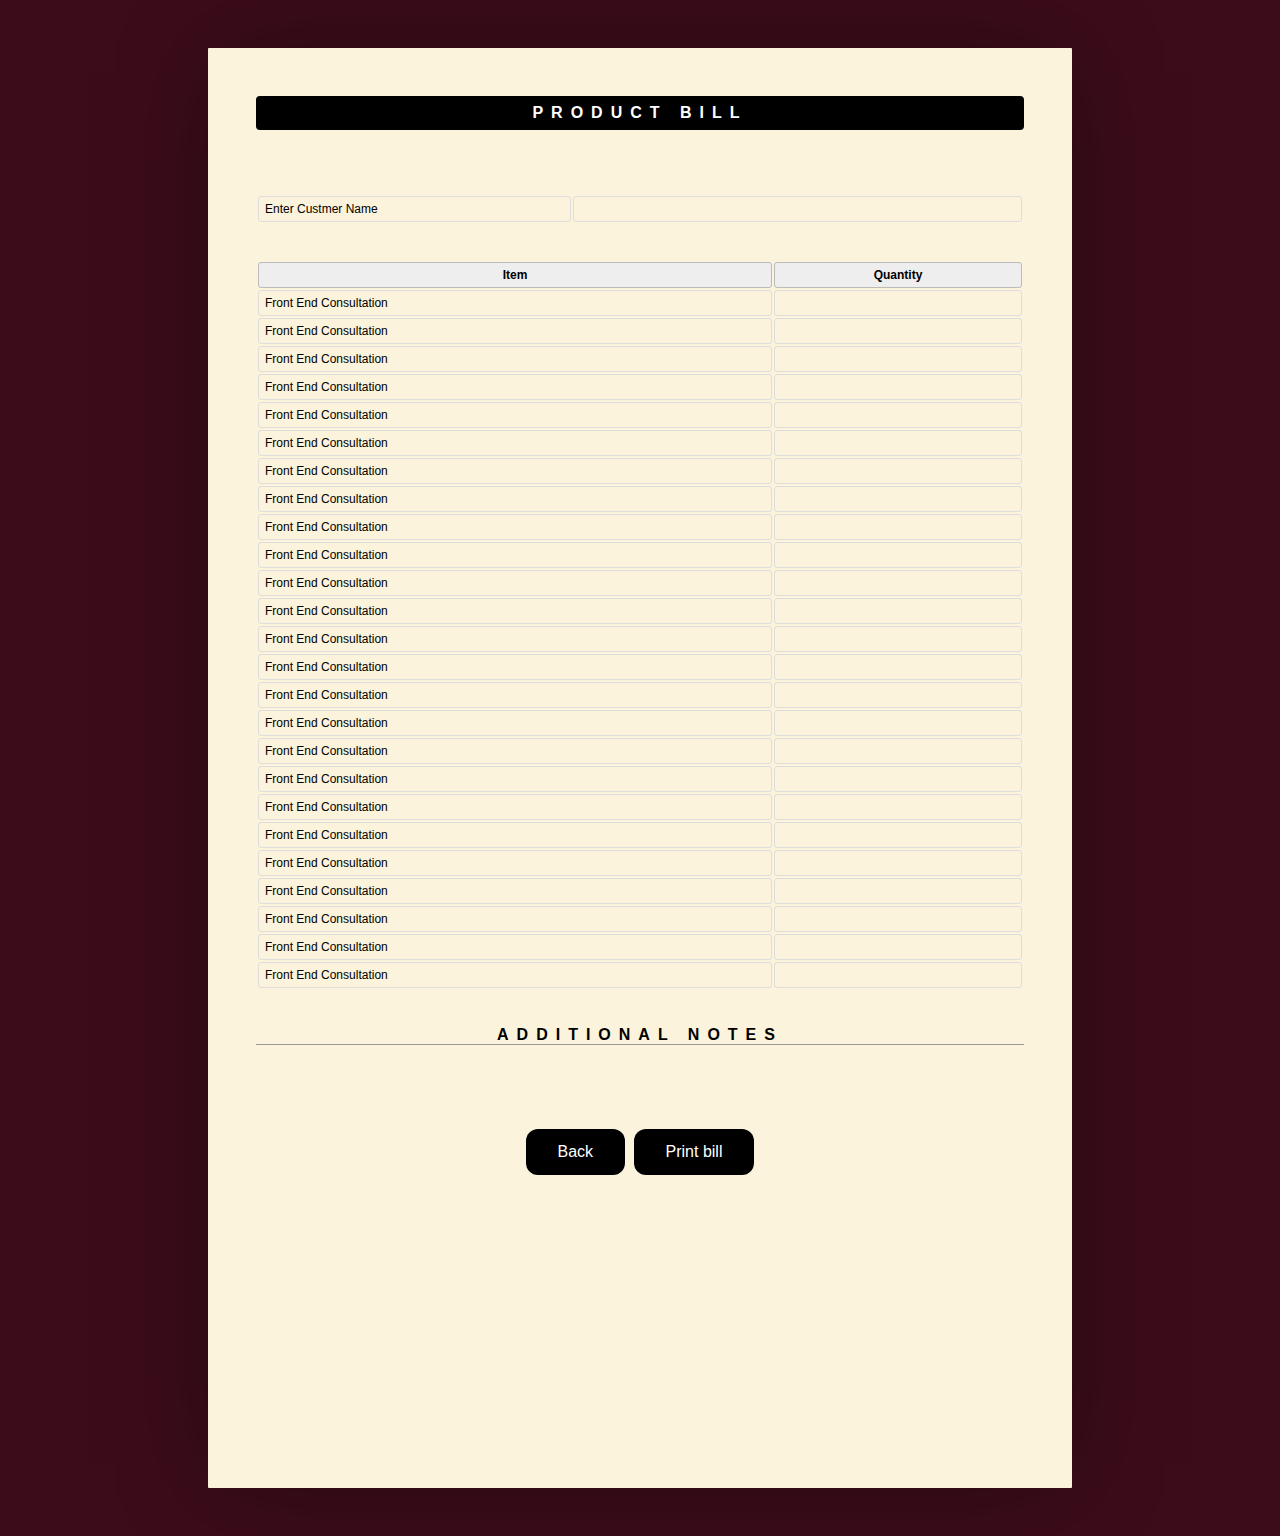
<file: templates/bill.html>
<html>

	<head>
		<meta charset="utf-8">
		<title>Limra Caterers</title>
		<link rel="license" href="https://www.opensource.org/licenses/mit-license/">
		<script src="https://ajax.googleapis.com/ajax/libs/jquery/3.5.1/jquery.min.js"></script>
      <link rel="icon" href="static/images/logo1.png">
    <style>
      /* reset */
      .button {
        background-color: #4CAF50; /* Green */
        border: none;
        color: white;
        padding: 15px 32px;
        text-align: center;
        text-decoration: none;
        display: inline-block;
        font-size: 16px;
        margin: 4px 2px;
        cursor: pointer;
        border-radius: 12px;
      }
      .button5 {background-color: black;} /* Black */
*
{
	border: 0;
	box-sizing: content-box;
	color: inherit;
	font-family: inherit;
	font-size: inherit;
	font-style: inherit;
	font-weight: inherit;
	line-height: inherit;
	list-style: none;
	margin: 0;
	padding: 0;
	text-decoration: none;
	vertical-align: top;
}

/* content editable */

*[contenteditable] { border-radius: 0.25em; min-width: 1em; outline: 0; }

*[contenteditable] { cursor: pointer; }

*[contenteditable]:hover, *[contenteditable]:focus, td:hover *[contenteditable], td:focus *[contenteditable], img.hover { background: #DEF; box-shadow: 0 0 1em 0.5em #DEF; }

span[contenteditable] { display: inline-block; }

/* heading */

h1 { font: bold 100% sans-serif; letter-spacing: 0.5em; text-align: center; text-transform: uppercase; }

/* table */

table { font-size: 75%; table-layout: fixed; width: 100%; }
table { border-collapse: separate; border-spacing: 2px; }
th, td { border-width: 1px; padding: 0.5em; position: relative; text-align: left; }
th, td { border-radius: 0.25em; border-style: solid; }
th { background: #EEE; border-color: #BBB; }
td { border-color: #DDD; }

/* page */

html { font: 16px/1 'Open Sans', sans-serif; overflow: auto; padding: 0.5in; }
html { background: #3B0C1A; cursor: default; }

body { box-sizing: border-box; height: 15in; margin: 0 auto; overflow: hidden; padding: 0.5in; width: 9in; }
body { background: #FBF3DB; border-radius: 1px; box-shadow: 0 0 1in -0.25in rgba(0, 0, 0, 0.5); }

/* header */

header { margin: 0 0 3em; }
header:after { clear: both; content: ""; display: table; }

header h1 { background: #000; border-radius: 0.25em; color: #FFF; margin: 0 0 1em; padding: 0.5em 0; }
header address { float: left; font-size: 75%; font-style: normal; line-height: 1.25; margin: 0 1em 1em 0; }
header address p { margin: 0 0 0.25em; }
header span, header img { display: block; float: right; }
header span { margin: 0 0 1em 1em; max-height: 25%; max-width: 60%; position: relative; }
header img { max-height: 100%; max-width: 100%; }
header input { cursor: pointer; -ms-filter:"progid:DXImageTransform.Microsoft.Alpha(Opacity=0)"; height: 100%; left: 0; opacity: 0; position: absolute; top: 0; width: 100%; }

/* article */

article, article address, table.meta, table.inventory { margin: 0 0 3em; }
article:after { clear: both; content: ""; display: table; }
article h1 { clip: rect(0 0 0 0); position: absolute; }

article address { float: left; font-size: 125%; font-weight: bold; }

/* table meta & balance */

table.meta, table.balance { float: right; width: 36%; }
table.meta:after, table.balance:after { clear: both; content: ""; display: table; }

/* table meta */

table.meta th { width: 40%; }
table.meta td { width: 60%; }

/* table items */

table.inventory { clear: both; width: 100%; }
table.inventory th { font-weight: bold; text-align: center; }

table.inventory td:nth-child(1) { width: 26%; }
table.inventory td:nth-child(2) { width: 38%; }
table.inventory td:nth-child(3) { text-align: right; width: 12%; }
table.inventory td:nth-child(4) { text-align: right; width: 12%; }
table.inventory td:nth-child(5) { text-align: right; width: 12%; }

/* table balance */

table.balance th, table.balance td { width: 50%; }
table.balance td { text-align: right; }

/* aside */

aside h1 { border: none; border-width: 0 0 1px; margin: 0 0 1em; }
aside h1 { border-color: #999; border-bottom-style: solid; }

/* javascript */

.add, .cut
{
	border-width: 2px;
	display: block;
	font-size: .8rem;
	padding: 0.25em 0.5em;
	float: left;
	text-align: center;
	width: 0.6em;
}

.add, .cut
{
	background: #9AF;
	box-shadow: 0 1px 2px rgba(0,0,0,0.2);
	background-image: -moz-linear-gradient(#00ADEE 5%, #0078A5 100%);
	background-image: -webkit-linear-gradient(#00ADEE 5%, #0078A5 100%);
	border-radius: 0.5em;
	border-color: #0076A3;
	color: #FFF;
	cursor: pointer;
	font-weight: bold;
	text-shadow: 0 -1px 2px rgba(0,0,0,0.333);
}

.add { margin: -2.5em 0 0; }

.add:hover { background: #00ADEE; }

.cut { opacity: 0; position: absolute; top: 0; left: -1.5em; }
.cut { -webkit-transition: opacity 100ms ease-in; }

tr:hover .cut { opacity: 1; }

@media print {
	* { -webkit-print-color-adjust: exact; }
	html { background: none; padding: 0; }
	body { box-shadow: none; margin: 0; }
	span:empty { display: none; }
	.add, .cut { display: none; }
}

@page { margin: 0; }
</style>
	</head>
	<body>
		<header>
			<h1>Product Bill</h1>
		</header>
		<table class="inventory">
		<tbody>
			<tr>
				<td width="500"><p>Enter Custmer Name</p></td>


				<td><span contenteditable id="customer-name"></span></td>

			</tr>
		</tbody>
</table>
			<table class="inventory">
				<thead>
					<tr>
						<th width="500"><p>Item</p></th>


						<th><p>Quantity</p></th>

					</tr>
				</thead>
				<tbody>
					<tr>
						<td width="500"><p class="product-name">Front End Consultation</p></td>


						<td><span contenteditable class="product-qty"></span> </span></td>

					</tr>
				</tbody>
        <tbody>
          <tr>
            <td width="500"><p class="product-name">Front End Consultation</p></td>
  <td><span contenteditable class="product-qty"></span> </td>
          </tr>
        </tbody>
        <tbody>
          <tr>
            <td width="500"><p class="product-name">Front End Consultation</p></td>
  <td><span contenteditable class="product-qty"></span> </td>
          </tr>
        </tbody>
        <tbody>
          <tr>
            <td width="500"><p class="product-name">Front End Consultation</p></td>
  <td><span contenteditable class="product-qty"></span> </td>
          </tr>
        </tbody>
        <tbody>
          <tr>
            <td width="500"><p class="product-name">Front End Consultation</p></td>
  <td><span contenteditable class="product-qty"></span> </td>
          </tr>
        </tbody>
        <tbody>
          <tr>
            <td width="500"><p class="product-name">Front End Consultation</p></td>
  <td><span contenteditable class="product-qty"></span></td>
          </tr>
        </tbody>
        <tbody>
          <tr>
            <td width="500"><p class="product-name">Front End Consultation</p></td>
  <td><span contenteditable class="product-qty"></span></td>
          </tr>
        </tbody>
        <tbody>
          <tr>
            <td width="500"><p class="product-name">Front End Consultation</p></td>
  <td><span contenteditable class="product-qty"></span></td>
          </tr>
        </tbody>
        <tbody>
          <tr>
            <td width="500"><p class="product-name">Front End Consultation</p></td>
  <td><span contenteditable class="product-qty"></span></td>
          </tr>
        </tbody>
        <tbody>
          <tr>
            <td width="500"><p class="product-name">Front End Consultation</p></td>
  <td><span contenteditable class="product-qty"></span></td>
          </tr>
        </tbody>
        <tbody>
          <tr>
            <td width="500"><p class="product-name">Front End Consultation</p></td>
  <td><span contenteditable class="product-qty"></span></td>
          </tr>
        </tbody>
        <tbody>
          <tr>
            <td width="500"><p class="product-name">Front End Consultation</p></td>
  <td><span contenteditable class="product-qty"></span></td>
          </tr>
        </tbody>
        <tbody>
          <tr>
            <td width="500"><p class="product-name">Front End Consultation</p></td>
  <td><span contenteditable class="product-qty"></span></td>
          </tr>
        </tbody>
        <tbody>
          <tr>
            <td width="500"><p class="product-name">Front End Consultation</p></td>
  <td><span contenteditable class="product-qty"></span></td>
          </tr>
        </tbody>
        <tbody>
          <tr>
            <td width="500"><p class="product-name">Front End Consultation</p></td>
  <td><span contenteditable class="product-qty"></span></td>
          </tr>
        </tbody>
        <tbody>
          <tr>
            <td width="500"><p class="product-name">Front End Consultation</p></td>
  <td><span contenteditable class="product-qty"></span></td>
          </tr>
        </tbody><tbody>
          <tr>
            <td width="500"><p class="product-name">Front End Consultation</p></td>
  <td><span contenteditable class="product-qty"></span></td>
          </tr>
        </tbody>
        <tbody>
          <tr>
            <td width="500"><p class="product-name">Front End Consultation</p></td>
  <td><span contenteditable class="product-qty"></span></td>
          </tr>
        </tbody>
        <tbody>
          <tr>
            <td width="500"><p class="product-name">Front End Consultation</p></td>
  <td><span contenteditable class="product-qty"></span></td>
          </tr>
        </tbody>
        <tbody>
          <tr>
            <td width="500"><p class="product-name">Front End Consultation</p></td>
  <td><span contenteditable class="product-qty"></span></td>
          </tr>
        </tbody>
        <tbody>
          <tr>
            <td width="500"><p class="product-name">Front End Consultation</p></td>
  <td><span contenteditable class="product-qty"></span></td>
          </tr>
        </tbody>
        <tbody>
          <tr>
            <td width="500"><p class="product-name">Front End Consultation</p></td>
  <td><span contenteditable class="product-qty"></span></td>
          </tr>
        </tbody><tbody>
          <tr>
            <td width="500"><p class="product-name">Front End Consultation</p></td>
  <td><span contenteditable class="product-qty"></span></td>
          </tr>
        </tbody><tbody>
          <tr>
            <td width="500"><p class="product-name">Front End Consultation</p></td>
  <td><span contenteditable class="product-qty"></span></td>
          </tr>
        </tbody><tbody>
          <tr>
            <td width="500"><p class="product-name">Front End Consultation</p></td>
  <td><span contenteditable class="product-qty"></span></td>
          </tr>
        </tbody>
			</table>


		<aside>
			<h1><span contenteditable>Additional Notes</span></h1>
			<div contenteditable>
				<p></p>
        <br>
        <br>

			</div>
		</aside>
    <br>
    <br>
  <center>  <a href="/"><button class="button button5">Back</button></a>
    <button class="button button5" onclick="submit()">Print bill</button><center>
	</body>
	<script>
		function submit() {
			let data = {
      };
      data["type"] = 1
			data["name"] = $("#customer-name").html()
			let productInfo = []
			for(let i=0; i < $(".product-name").length; i++){
				productInfo.push(
					{
						"item" : $($(".product-name")[i]).html(),
						"quantity": $($(".product-qty")[i]).html()
					}
				)
			}
			data["productInfo"] = productInfo
      let format = window.location.href.split("/")
      let httpType = format[0]
      let hostName = format[2]
      var settings = {
        "method": "POST",
        "url": httpType + "//" + hostName + "/billGenerator/",
        "timeout": 0,
        "headers": {
          "Content-Type": "application/json"
        },
        "data": JSON.stringify({
          "data": data
        }),
      };
    
      $.ajax(settings).done(function (response) {
        console.log(response);
        viewBill(httpType + "//" + hostName + "/billView/")
      });
    }

    function viewBill(link) {
        window.open(link)
    }
	</script>
</html>
</file>
